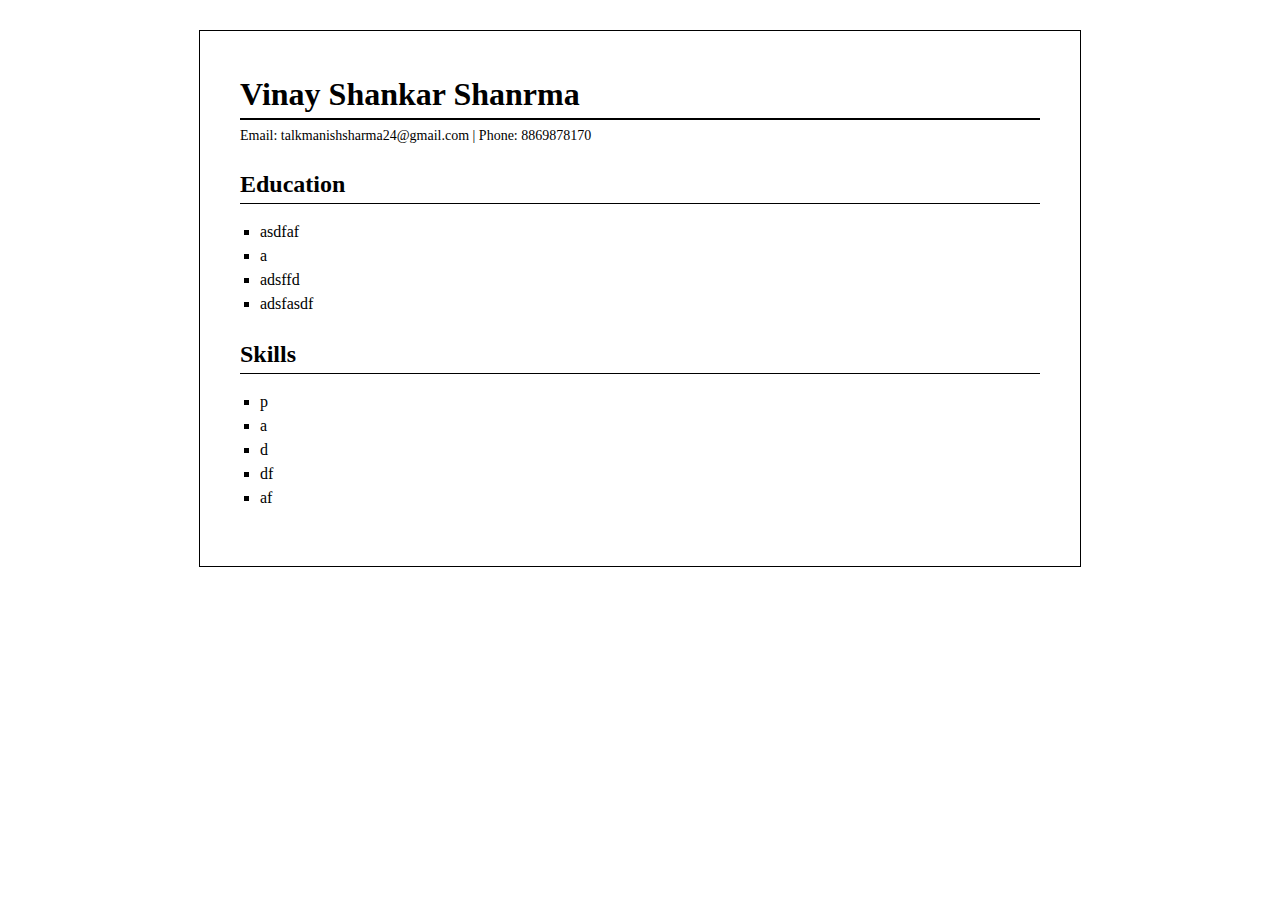
<file: debug.html>
<!DOCTYPE html>
<html lang="en">
<head>
    <meta charset="UTF-8">
    <meta http-equiv="Content-Type" content="text/html; charset=utf-8"/>
    <title>Vinay Shankar Shanrma - Resume</title>
    <style>
        body {
            font-family: "Times New Roman", Times, serif;
            color: #000;
            background-color: #fff;
            margin: 0;
            padding: 0;
        }

        .container {
            width: 800px;
            margin: 30px auto;
            padding: 40px;
            border: 1px solid #000;
        }

        h1, h2, h3 {
            margin: 0;
            padding: 5px 0;
        }

        h1 {
            font-size: 32px;
            border-bottom: 2px solid #000;
        }

        h2 {
            font-size: 24px;
            border-bottom: 1px solid #000;
            margin-top: 20px;
        }

        p, li {
            font-size: 16px;
            line-height: 1.5;
        }

        .section {
            margin-top: 20px;
        }

        ul {
            list-style-type: square;
            padding-left: 20px;
        }

        .contact {
            font-size: 14px;
            margin-top: 5px;
        }

        .summary {
            font-style: italic;
        }

        .photo {
            width: 120px;
            height: 120px;
            object-fit: cover;
            border-radius: 50%;
            border: 2px solid #000;
            margin-bottom: 10px;
        }
    </style>
</head>
<body>
    <div class="container">
        

        <h1>Vinay Shankar Shanrma</h1>
        <p class="contact">Email: talkmanishsharma24@gmail.com | Phone: 8869878170</p>
        
        

        
        <div class="section">
            <h2>Education</h2>
            <ul>
                
                <li>asdfaf</li>
                
                <li>a</li>
                
                <li>adsffd</li>
                
                <li>adsfasdf</li>
                
            </ul>
        </div>
        

        
        <div class="section">
            <h2>Skills</h2>
            <ul>
                
                <li>p</li>
                
                <li>a</li>
                
                <li>d</li>
                
                <li>df</li>
                
                <li>af</li>
                
            </ul>
        </div>
        

        

        

        
    </div>
</body>
</html>
</file>
